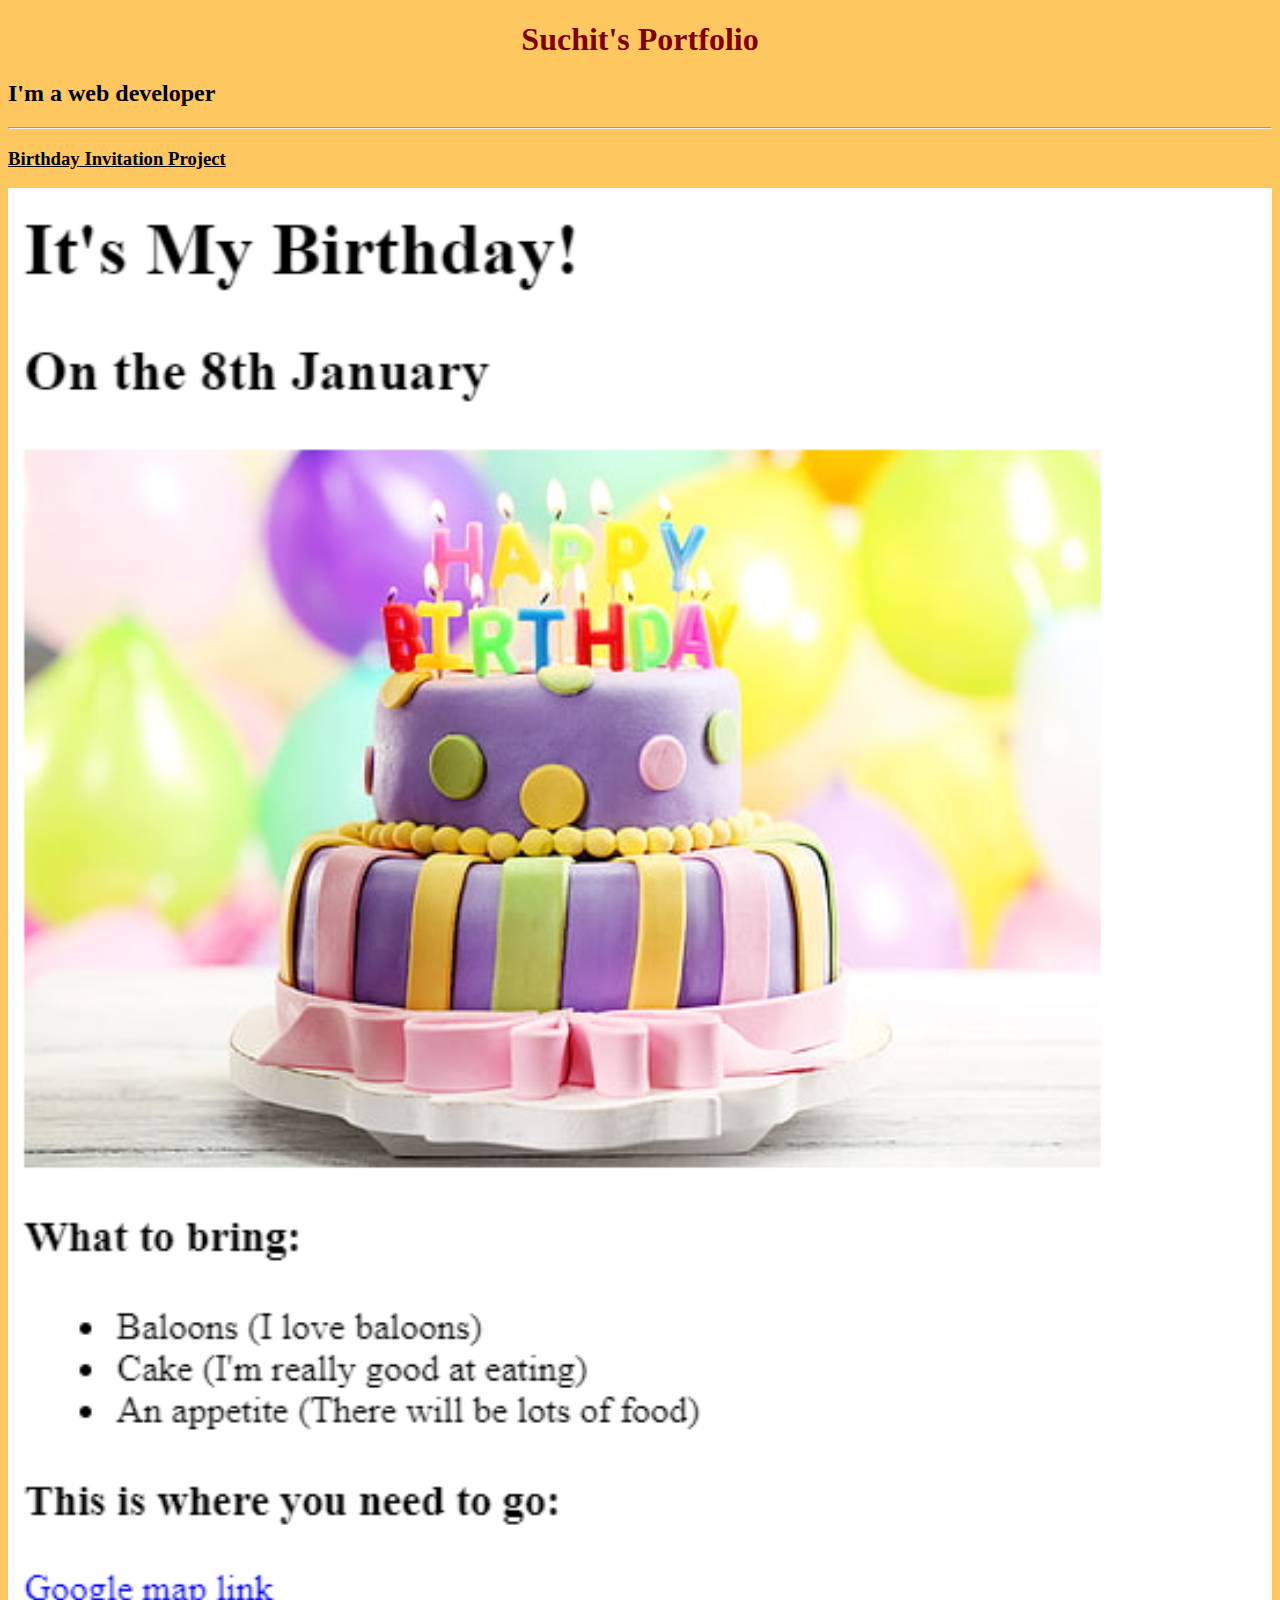
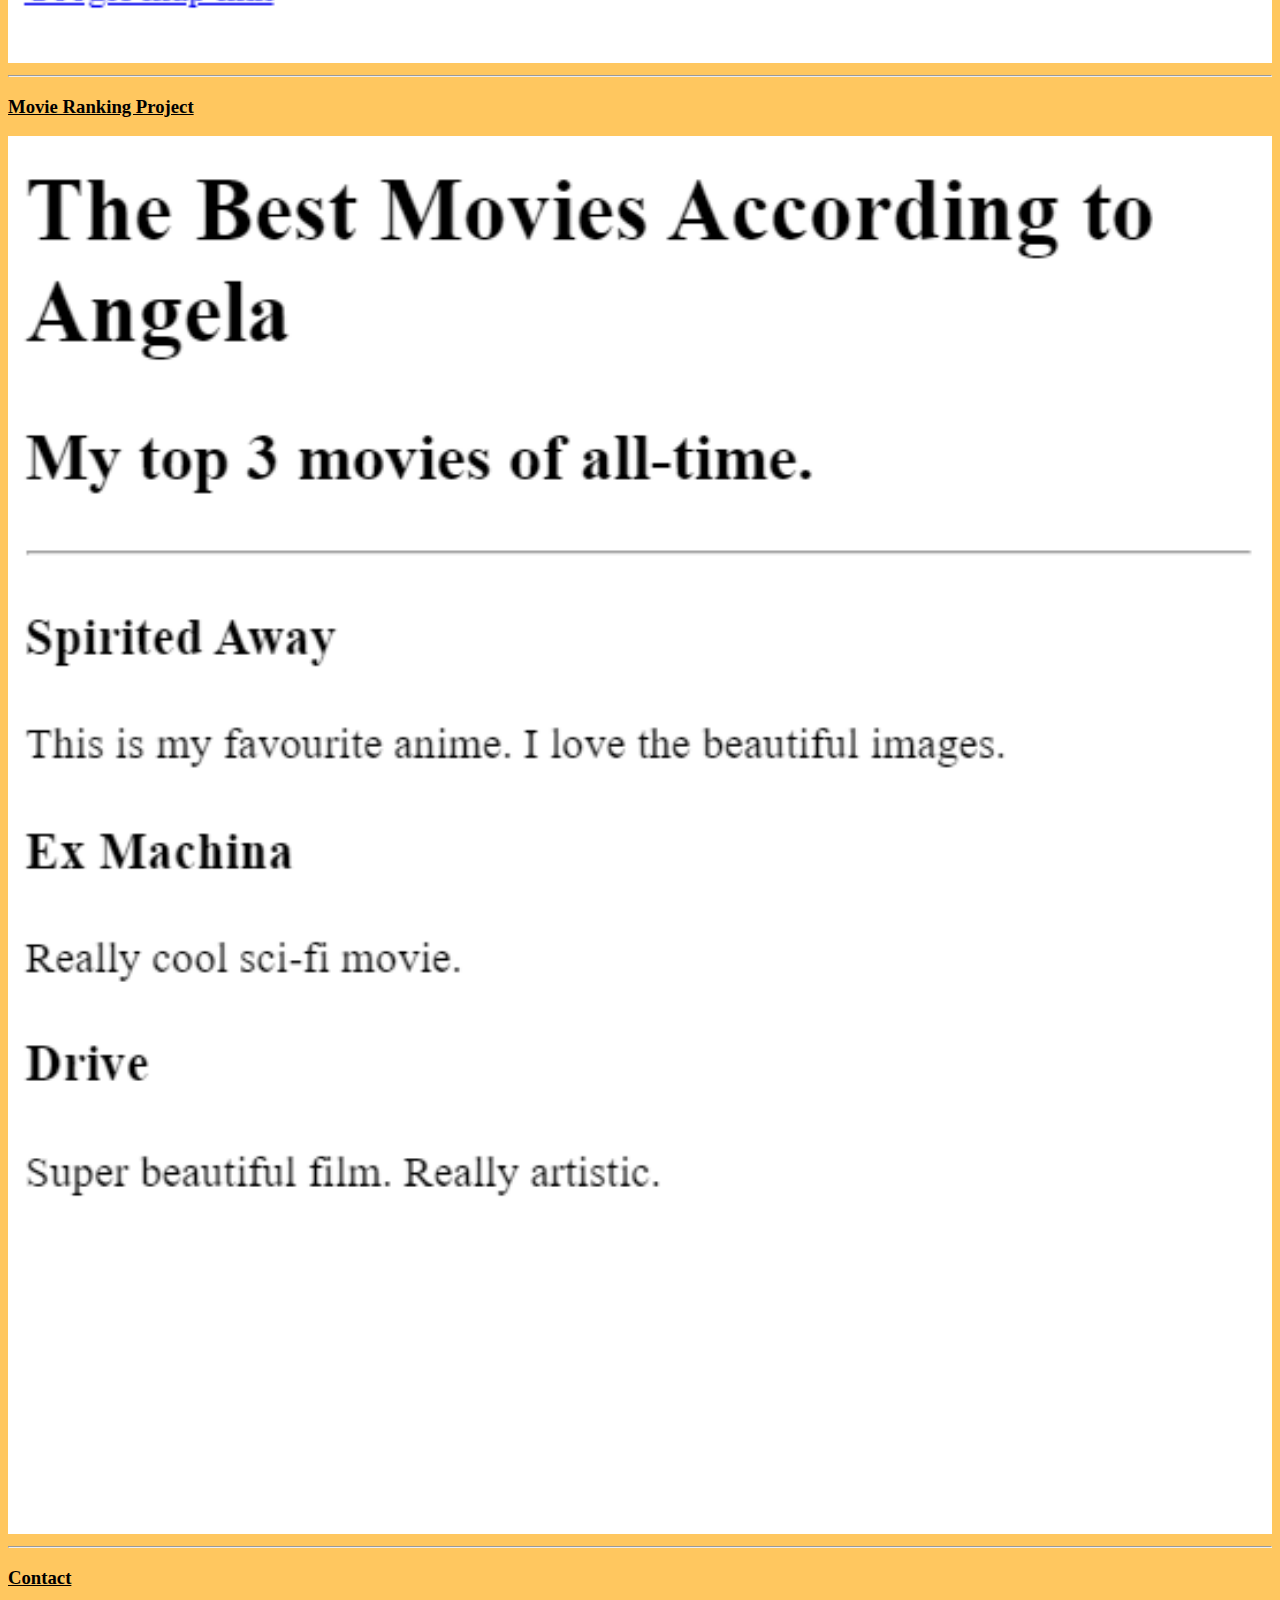
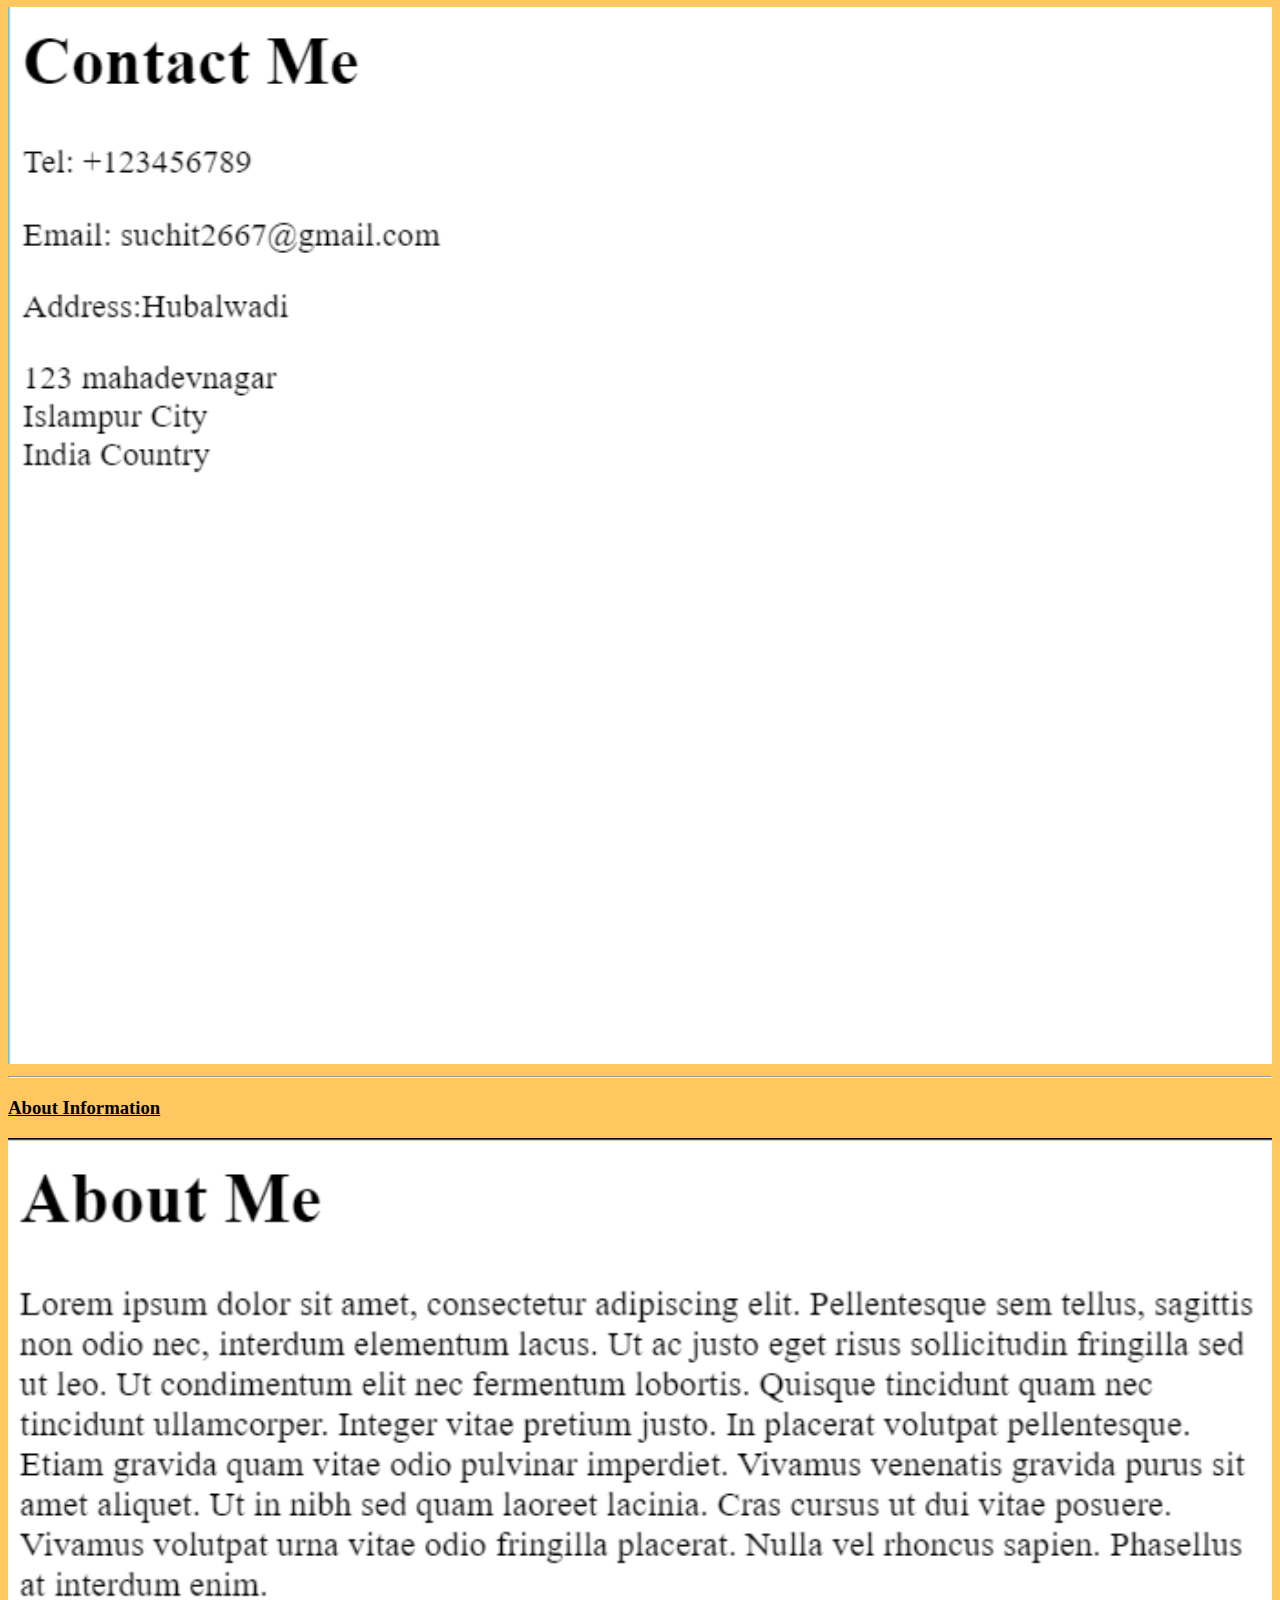
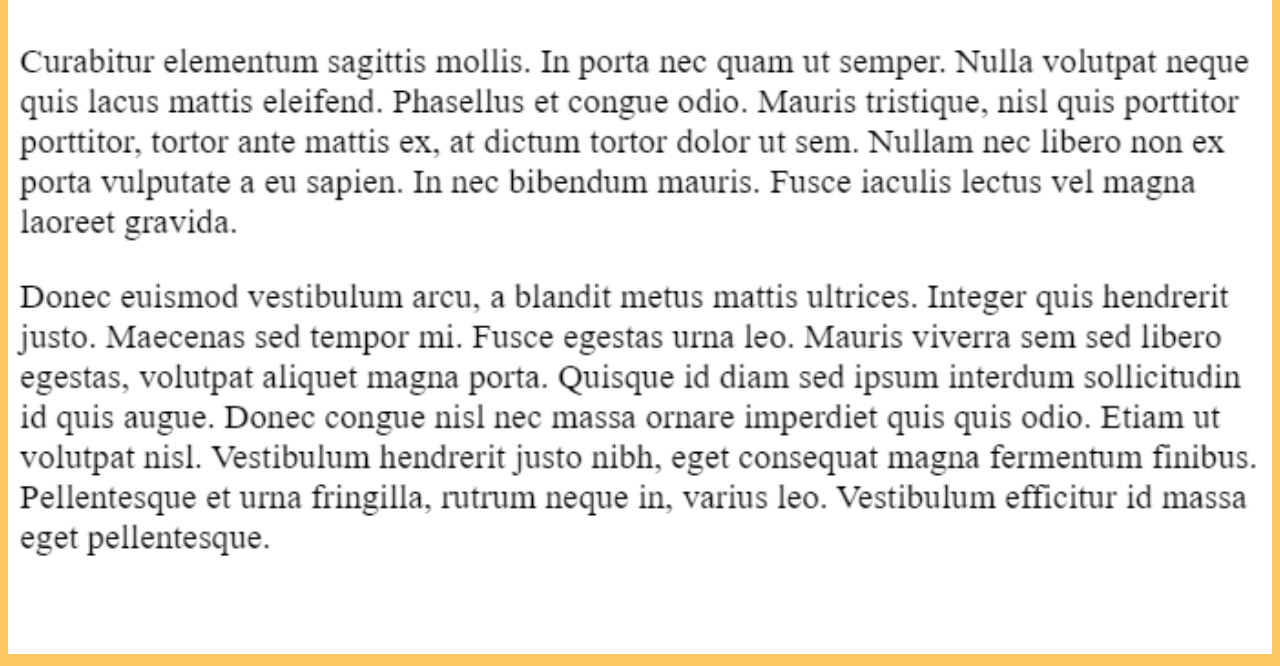
<file: index.html>
<!-- TODO 1: Create the HTML Boilerplate -->

<!-- TODO 2: Add Your previous projects' HTML into the public folder -->

<!-- TODO 3: Take screenshots of your project previews and add the images to the images folder -->

<!-- TODO 4: Add titles/subtitles etc. -->

<!-- TODO 5: Add a link to the project pages -->

<!-- TODO 6: Add images to show the project previews
HINT for TODO 6: You can use the height attribute set to 200 to make the image smaller:
https://developer.mozilla.org/en-US/docs/Web/HTML/Element/img#attr-height -->

<!-- TODO 7: Add the Contact Me and About Me page links -->

<!DOCTYPE html>
<html lang="en">
<head>
    <meta charset="UTF-8">
    <meta name="viewport" content="width=device-width, initial-scale=1.0">
    <title>My Profile</title>
    <link rel="stylesheet" href="./style.css">
    <style>
        html{
            background-color: #FFC75F;
        }
    </style>
</head>
<body>
    <h1>Suchit's Portfolio</h1>
    <h2>I'm a web developer</h2>

    <hr />

    <h3><a href="./public/birthday-invite.html">Birthday Invitation Project</a></h3>
    <img src="./assets/images/Birthday.png" alt="Birthday project" height="100%;" style="width: 100%;">

    <hr />

    <a href="./public/movie-ranking.html"><h3>Movie Ranking Project</h3></a>
    <img src="./assets/images/movie temp.png" height="100%;" style="width: 100%;" alt="Movie Ranking">

    <hr />

    <a href="./public/contact.html"><h3>Contact</h3></a>
    <img src="./assets/images/contact.png" height="100%;" style="width: 100%;" alt="Contact">

    <hr />

    <a href="./public/about.html"><h3>About Information</h3></a>
    <img src="./assets/images/about.png" height="100%;" style="width: 100%;" alt="About">
    
</body>
</html>
</file>
<file: style.css>
h1{
    color: maroon;
    text-align: center;
}
a{
    color: black;
}
hr{
    color: chartreuse;
}
</file>
